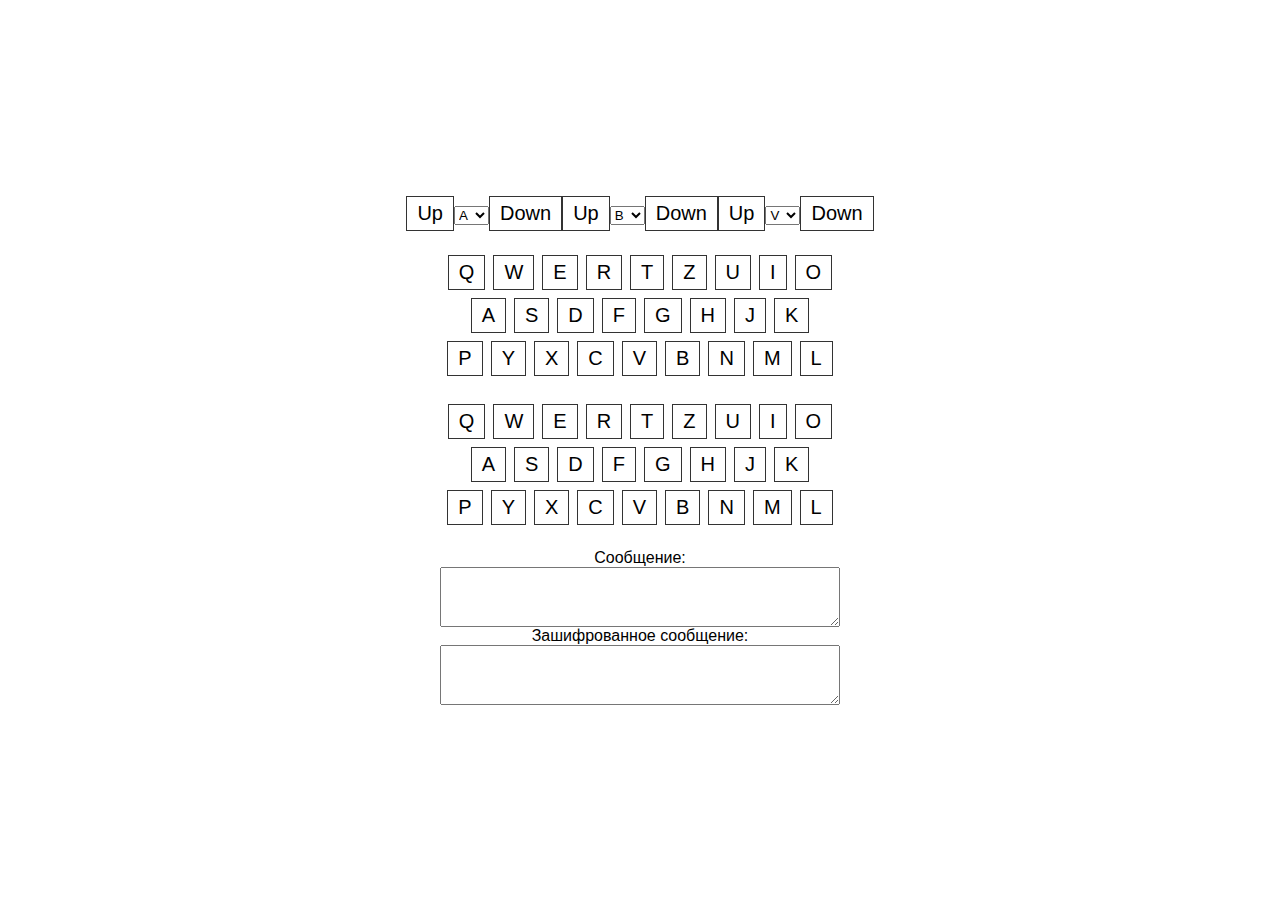
<file: lab6/index.htm>
<!DOCTYPE html>
<html lang="en">
<head>
	<meta charset="UTF-8">
	<meta http-equiv="X-UA-Compatible" content="IE=edge">
	<meta name="viewport" content="width=device-width, initial-scale=1.0">
	<title>lab6(Enigma)</title>
	<link rel="stylesheet" href="main.css">
</head>
<body>
	<div id="rotors" class="rotors">

	</div>
	
	<div class="keyboards">
		<div id="keyboard-output" class="keyboard-output">
				
		</div>
		<div id="keyboard-input" class="keyboard-input">
			
		</div>
	</div>

	<span>Сообщение: </span>
	<textarea id="input">
		
	</textarea>

	<span>Зашифрованное сообщение: </span>
	<textarea id="output">

	</textarea>

	<script src="config.js"></script>
	<script src="setup.js"></script>
	<script src="app.js"></script>
</body>
</html>
</file>
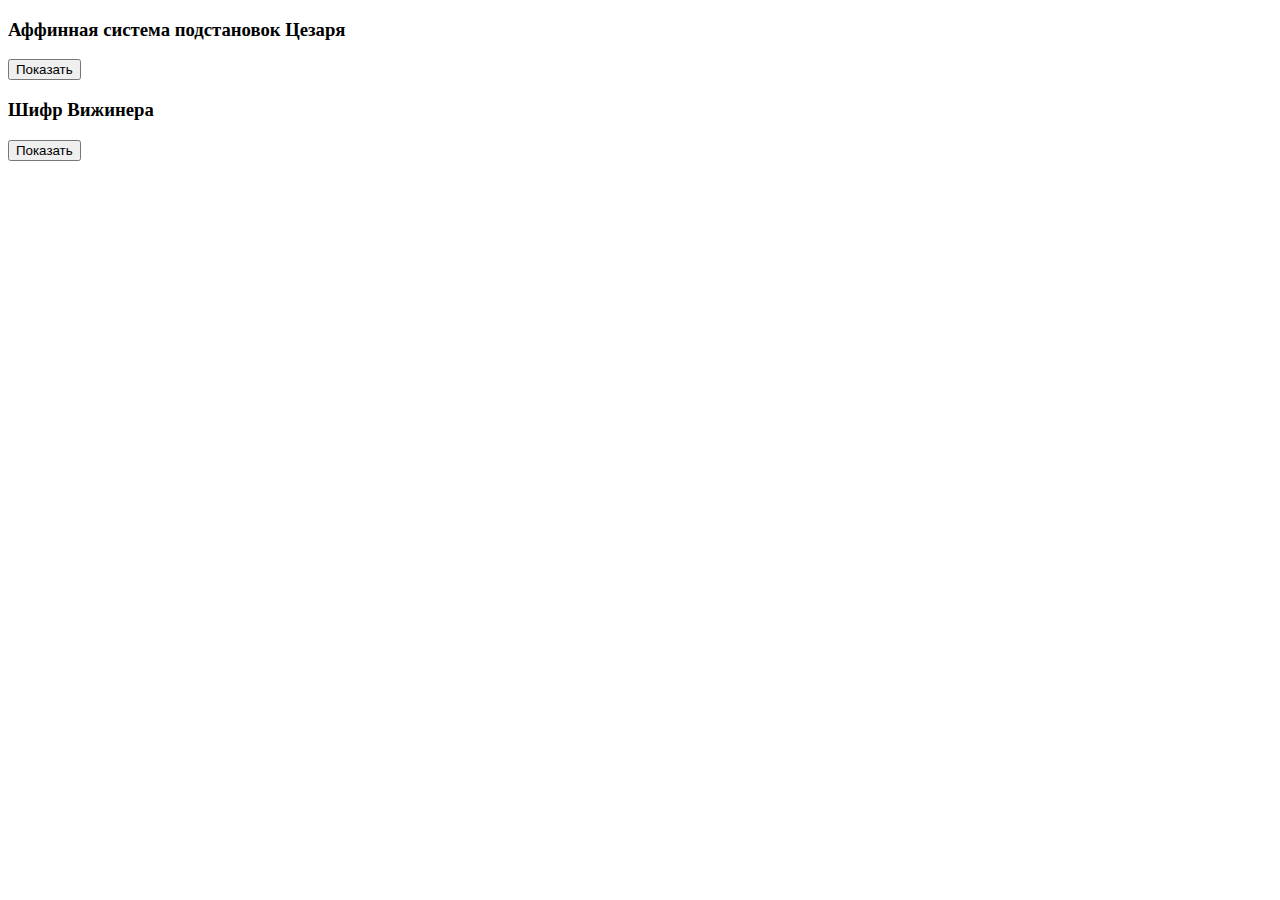
<file: lab4/lab4.html>
<!DOCTYPE html>
<html>
<head>
    <meta charset="utf-8">
    <title>Лр4.</title>
</head>
<style type="text/css">
    
</style>
<body>
    <script src="script.js"></script>
     <div id="container"> 
            <div id="buttons">
                <div>
                    <h3>Аффинная система подстановок Цезаря</h3>
                    <button id="encryptCeasar" onclick="task1()">Показать</button>
                </div>
                <div>
                    <h3>Шифр Вижинера</h3>
                    <button id="encryptViziner" onclick="task2()">Показать</button>
                </div>
            </div>
        </div>
</body>
</html>
</file>
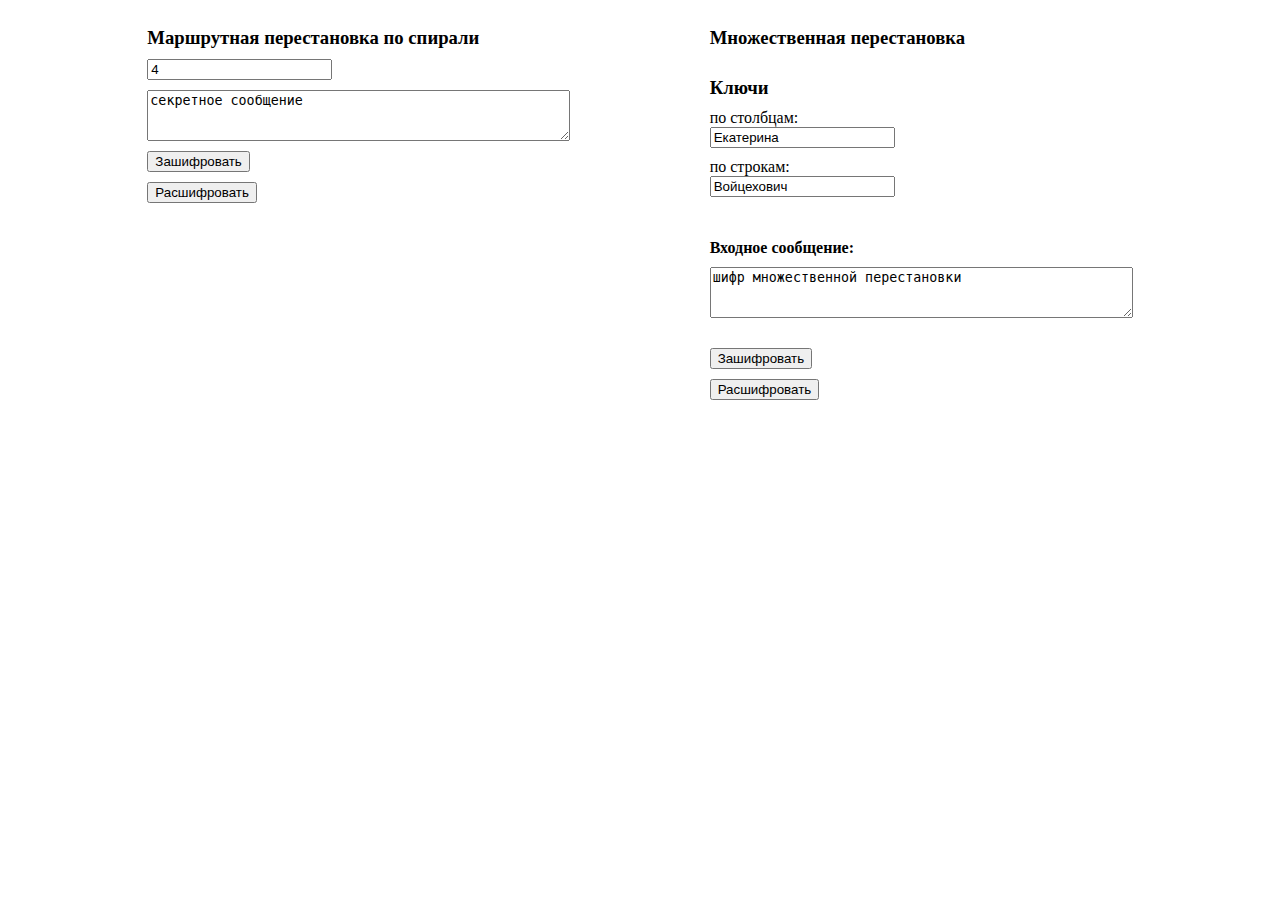
<file: lab5/lab5.html>
<!DOCTYPE html>
<html>
<head>
    <meta charset="utf-8">
    <title>Лр5</title>
</head>
<style type="text/css">
    .container {
        display: flex;
        justify-content: space-evenly;
    }
    .container div {
        display: flex;
        flex-direction: column;
        align-items: flex-start;
    }
    .container div *{
        margin-bottom: 10px;
    }
    #output {
        display: flex;
        flex-direction: row;
        justify-content: center;
    }
    table {
        margin: 10px;
    }
</style>
<body>
   
    <div class="container"> 
        <div>
            <h3>Маршрутная перестановка по спирали</h3>
            <input type="text" id="key" placeholder="Количество строк" value="4">
            <textarea name="" id="message" rows="3" cols="50">секретное сообщение</textarea>
            <div>
                <button onclick="encrypt_routeInSpiral()">Зашифровать</button>
                <button onclick="decrypt_routeInSpiral()">Расшифровать</button>
            </div>


        </div>
        <div>
            <h3>Множественная перестановка</h3>
            <div id="keysBox">  
                <h3>Ключи</h3>
                по столбцам: <input id="firstKey" type="text" value = 'Екатерина'/> 
                по строкам: <input id="secondKey" type="text" value = 'Войцехович'/>
            </div>
            <div id="inputDataBox">
                <h4>Входное сообщение:</h4> 
                <textarea id="inputMessage" maxlength="81" rows="3" cols="50">шифр множественной перестановки</textarea> 
            </div>

            </textarea>
            <div id="output">
            </div>
            <div id="buttonbox">
                <button id="encryptBtn" onclick="process('encrypt')">Зашифровать</button>
                <button id="decryptBtn" onclick="process('decrypt')">Расшифровать</button>
            </div>
        </div>
    </div>
</body>

 <script src="script.js"></script>
</html>
</file>
<file: lab6/main.css>
*, *::before, *::after {
	box-sizing: border-box;
}

body {
	margin: 0;
	padding: 0;
	font-family:-apple-system, BlinkMacSystemFont, 'Segoe UI', Roboto, Oxygen, Ubuntu, Cantarell, 'Open Sans', 'Helvetica Neue', sans-serif;
	display: flex;
	justify-content: center;
	align-items: center;
	flex-direction: column;
	min-height: 100vh;
}

.keyboards {
	text-align: center;
}

.keyboards .keyboard-input {
	margin: 20px 0;
}

.keyboards button {
	margin: 4px;
}

button {
	padding: 5px 10px;
	border: 1px solid #333;
	background-color: transparent;
	font-size: 20px;
}

.key-input.highlight {
	background-color: #afafaf;
}

.key-output.highlight {
	background-color: #80ff72;

}

.rotors {
	display: flex;
	margin-bottom: 20px;
}

textarea {
	width: 400px;
	height: 60px;
}
</file>
